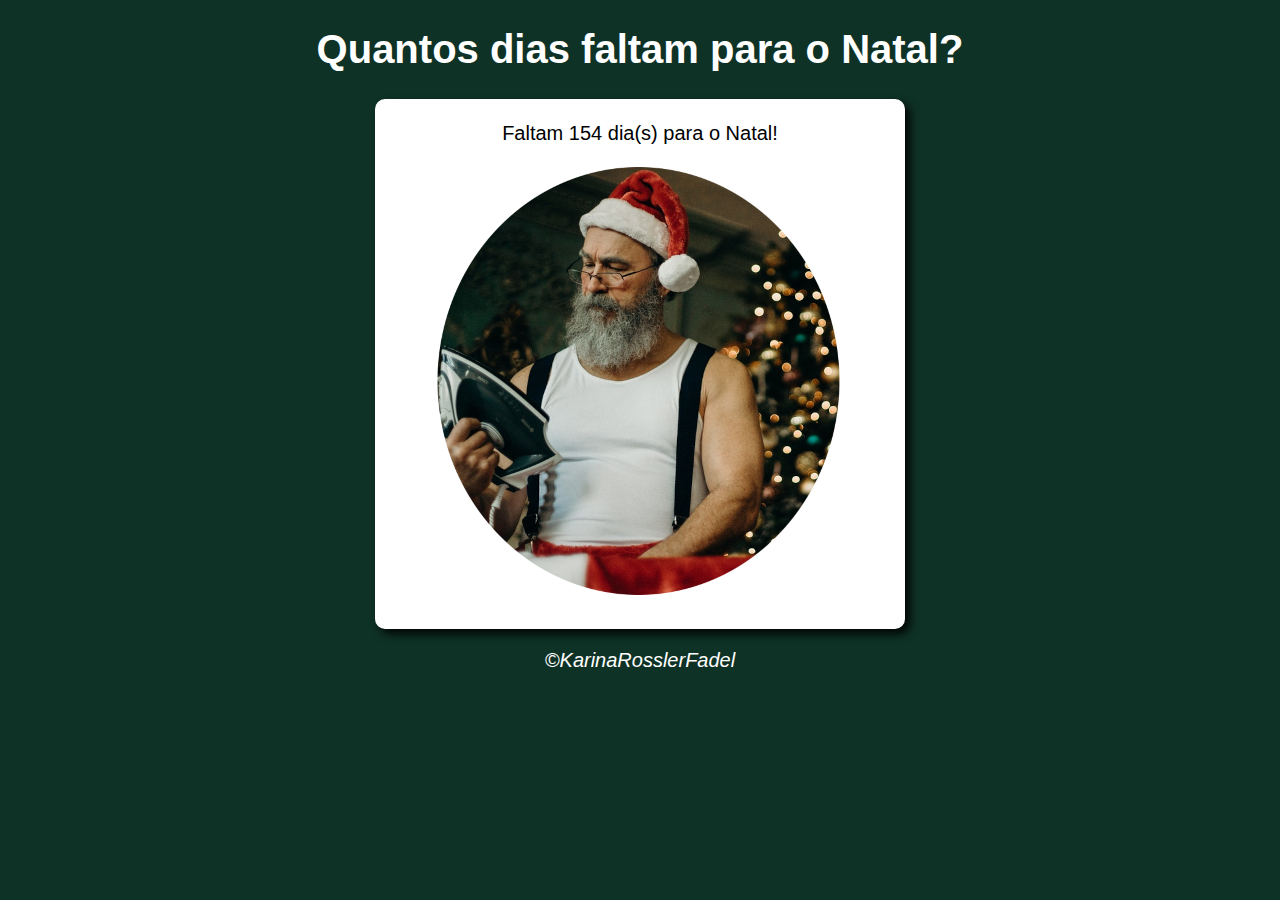
<file: Natal/index.html>
<!DOCTYPE html>
<html lang="pt-br">
<head>
    <meta charset="UTF-8">
    <meta http-equiv="X-UA-Compatible" content="IE=edge">
    <meta name="viewport" content="width=device-width, initial-scale=1.0">
    <title>Vem Natal!</title>
    <link rel="stylesheet" href="style.css">
    <link rel="shortcut icon" href="favicon.ico" type="image/x-icon">
</head>
<body onload = "carregar()">
    <header>
        <h1>Quantos dias faltam para o Natal?</h1>
    </header>
    <section>
        <div id="msg">
            Aqui vai aparecer a mensagem...
            
        </div>
        <div id="imagem">
    
        <img id= "foto" src="papainoel.png" alt="foto de papai noel">
        

        </div>
    </section>
    <footer>
        <p>&copy;KarinaRosslerFadel</p>
    </footer>
    <script src="natal.js"></script>
    
    
</body>
</html>
</file>
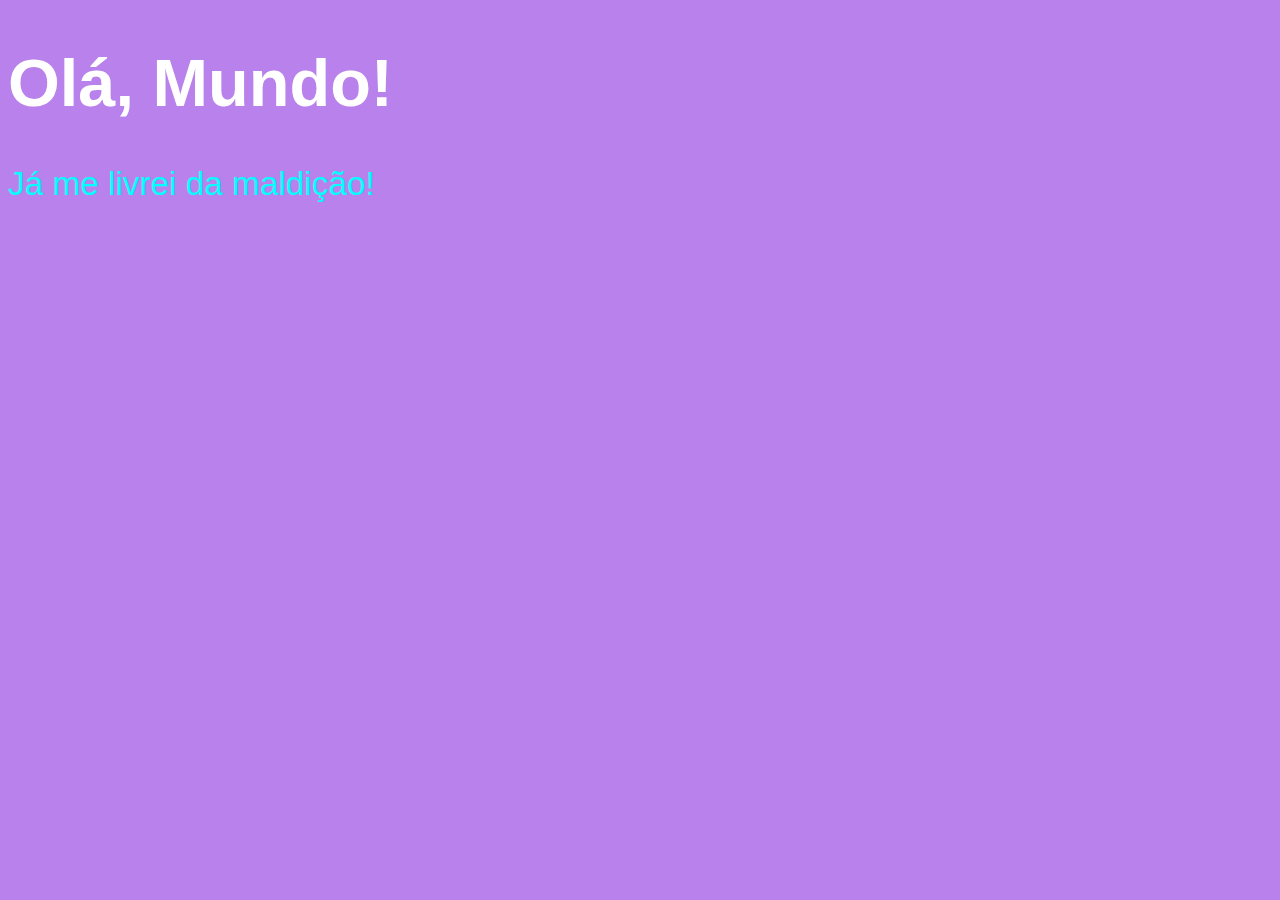
<file: ex001.html>
<!DOCTYPE html>
<html lang="pt-br">
<head>
    <meta charset="UTF-8">
    <meta http-equiv="X-UA-Compatible" content="IE=edge">
    <meta name="viewport" content="width=device-width, initial-scale=1.0">
    <title>Meu primeiro programa</title>
    <style>
        body {
            background-color: rgb(184, 129, 235);
            color: cyan;
            font: normal 25pt Arial;
        }
        h1 {
            color: white;
        }
    </style>
</head>
<body>
    <h1>Olá, Mundo!</h1>
    <p>Já me livrei da maldição!</p>
    <script>
        window.alert ('Minha primeira mensagem!')
        window.confirm ('Está gostando de JS?')
        window.prompt ('Qual é seu nome?')
    </script>
</body>
</html>
</file>
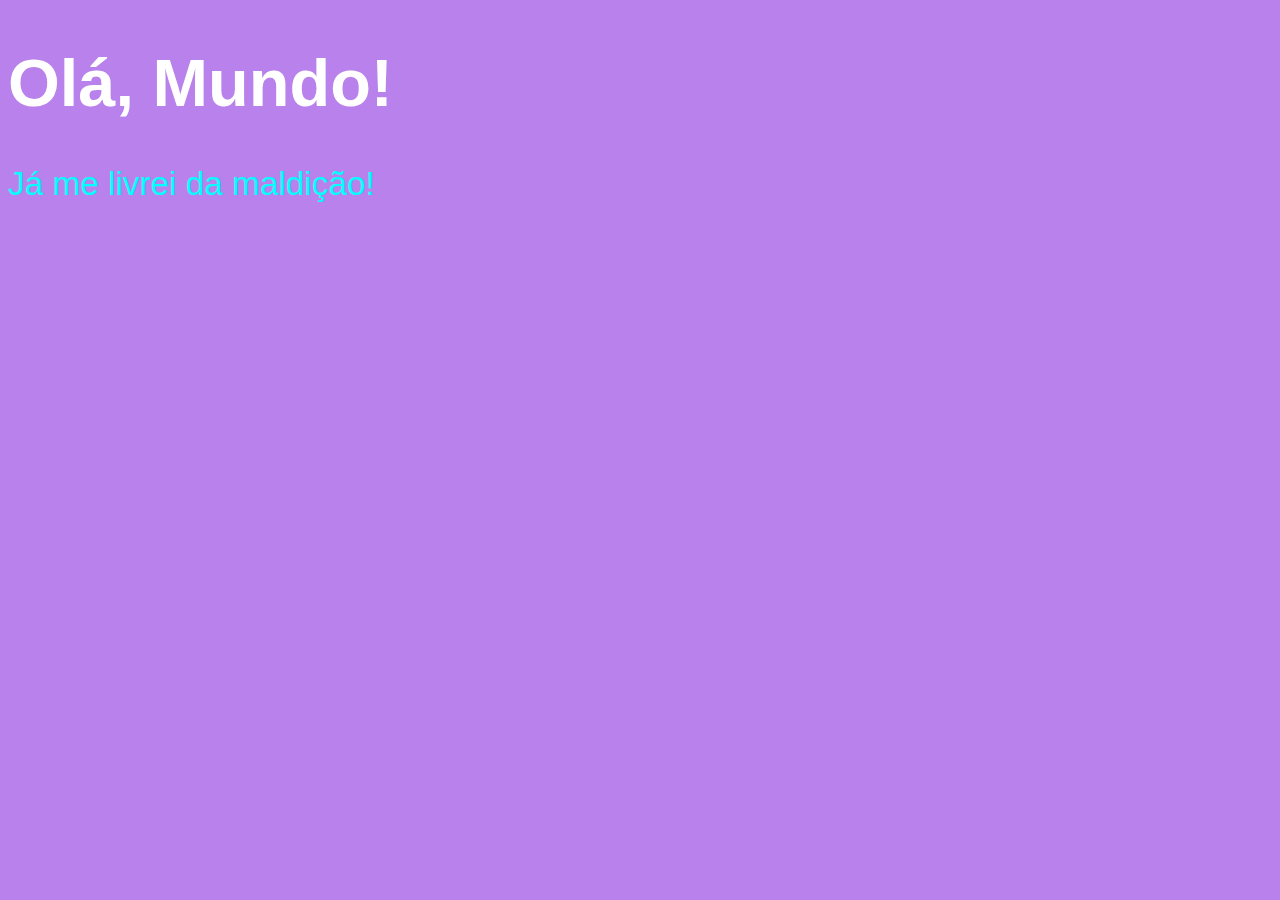
<file: ex002.html>
<!DOCTYPE html>
<html lang="pt-br">
<head>
    <meta charset="UTF-8">
    <meta http-equiv="X-UA-Compatible" content="IE=edge">
    <meta name="viewport" content="width=device-width, initial-scale=1.0">
    <title>Meu primeiro programa</title>
    <style>
        body {
            background-color: rgb(184, 129, 235);
            color: cyan;
            font: normal 25pt Arial; /*comentarios em CSS*/
        }
        h1 {
            color: white;
        }
    </style>
</head>
<body>
    <h1>Olá, Mundo!</h1><!--Comentários em html-->
    <p>Já me livrei da maldição!</p>
    <script>
       var nome = window.prompt ('Qual é seu nome?')/*comentários em Js*/
       window.alert ('É um grande prazer em te conhecer, '+ nome +'!' )/*Concatenação*/
    </script>
</body>
</html>
</file>
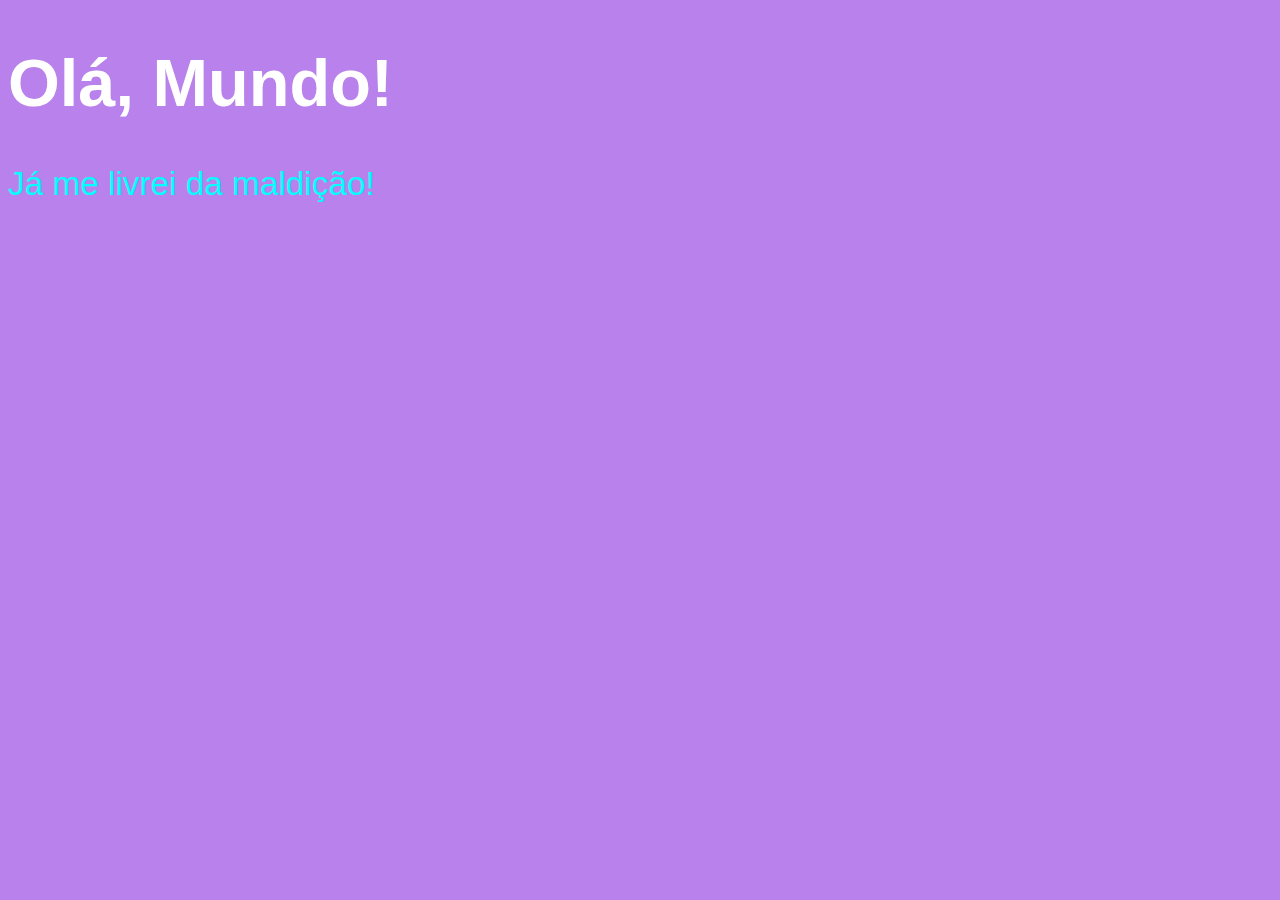
<file: ex003.html>
<!DOCTYPE html>
<html lang="pt-br">
<head>
    <meta charset="UTF-8">
    <meta http-equiv="X-UA-Compatible" content="IE=edge">
    <meta name="viewport" content="width=device-width, initial-scale=1.0">
    <title>Meu primeiro programa</title>
    <style>
        body {
            background-color: rgb(184, 129, 235);
            color: cyan;
            font: normal 25pt Arial; /*comentarios em CSS*/
        }
        h1 {
            color: white;
        }
    </style>
</head>
<body>
    <h1>Olá, Mundo!</h1><!--Comentários em html-->
    <p>Já me livrei da maldição!</p>
    <script>
      var n1 = Number ( window.prompt ('Digite um número:'))
      var n2 = Number ( window.prompt ('Digite outro número:'))
      var s = n1 + n2
      window.alert (`A soma dos números ${n1} e ${n2} é igual a ${s}`)
    </script>
</body>
</html>
</file>
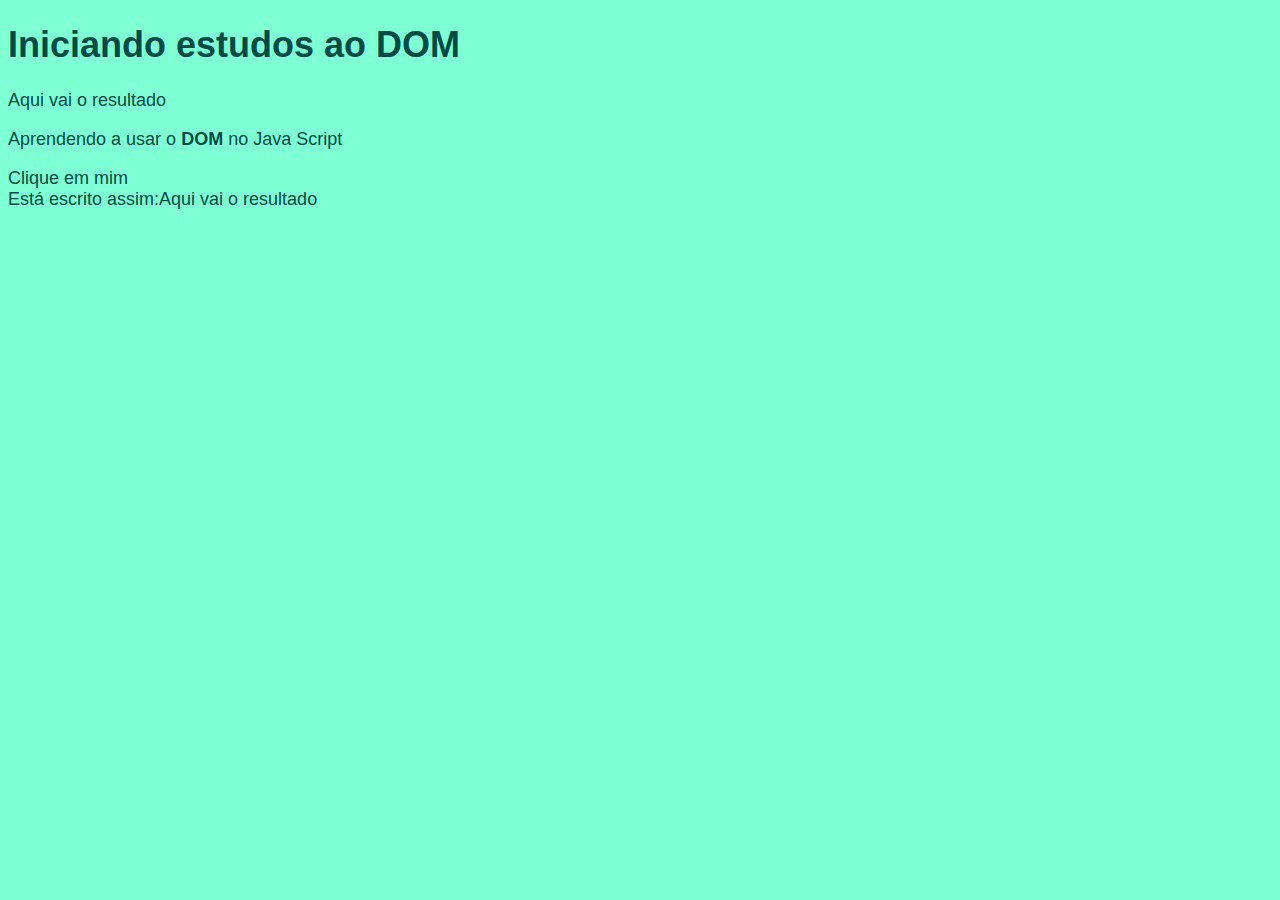
<file: ex005.html>
<!DOCTYPE html>
<html lang="pt-br">
<head>
    <meta charset="UTF-8">
    <meta http-equiv="X-UA-Compatible" content="IE=edge">
    <meta name="viewport" content="width=device-width, initial-scale=1.0">
    <title>Introdução ao DOM</title>
    <style>
        body{
            background-color: aquamarine;
            color: rgb(4, 75, 71);
            font: normal 18px Arial;
        }
    </style>
</head>
<body>
    <h1>Iniciando estudos ao DOM </h1>
    <p>Aqui vai o resultado</p>
    <p>Aprendendo a usar o <strong>DOM</strong> no Java Script</p>
    <div>Clique em mim</div>

    <script>
        var p1 = window.document.getElementsByTagName('p')[0]
        window.document.write('Está escrito assim:'+ p1.innerText)

    </script>


    
</body>
</html>
</file>
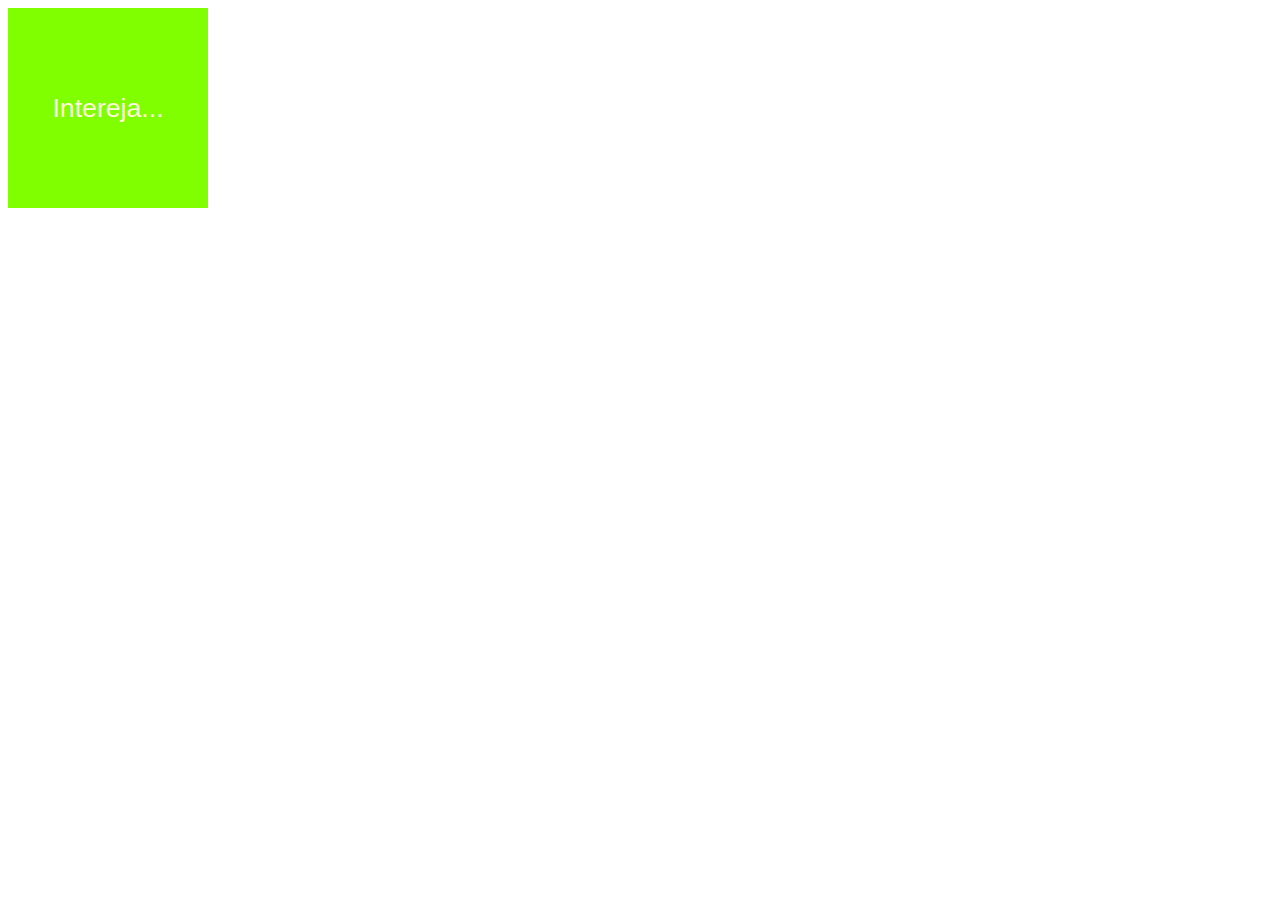
<file: ex006.html>
<!DOCTYPE html>
<html lang="pt-br">
<head>
    <meta charset="UTF-8">
    <meta http-equiv="X-UA-Compatible" content="IE=edge">
    <meta name="viewport" content="width=device-width, initial-scale=1.0">
    <title>Eventos DOM</title>
    <style>
        div#area{
            font:normal 20pt Arial;
            background: #7fff00;
            color: cornsilk;
            width: 200px;
            height: 200px;
            line-height: 200px;
            text-align: center;
        }
    </style>
</head>
<body>
    <div id="area" onclick="clicar()" onmouseenter="entrar()" onmouseout="sair()">
        Intereja...
    </div>
    <script>
        var a = window.document.getElementById('area')
        function clicar() {
            
            a.innerText = 'Clicou!'
            a.style.background = 'red'
        }
        function entrar() {
            a.innerText = 'Entrou!'
        }
        function sair(){
            a.innerText = 'Saiu!'        
            a.style.background = '#7fff00'
        }

    </script>
</body>
</html>
</file>
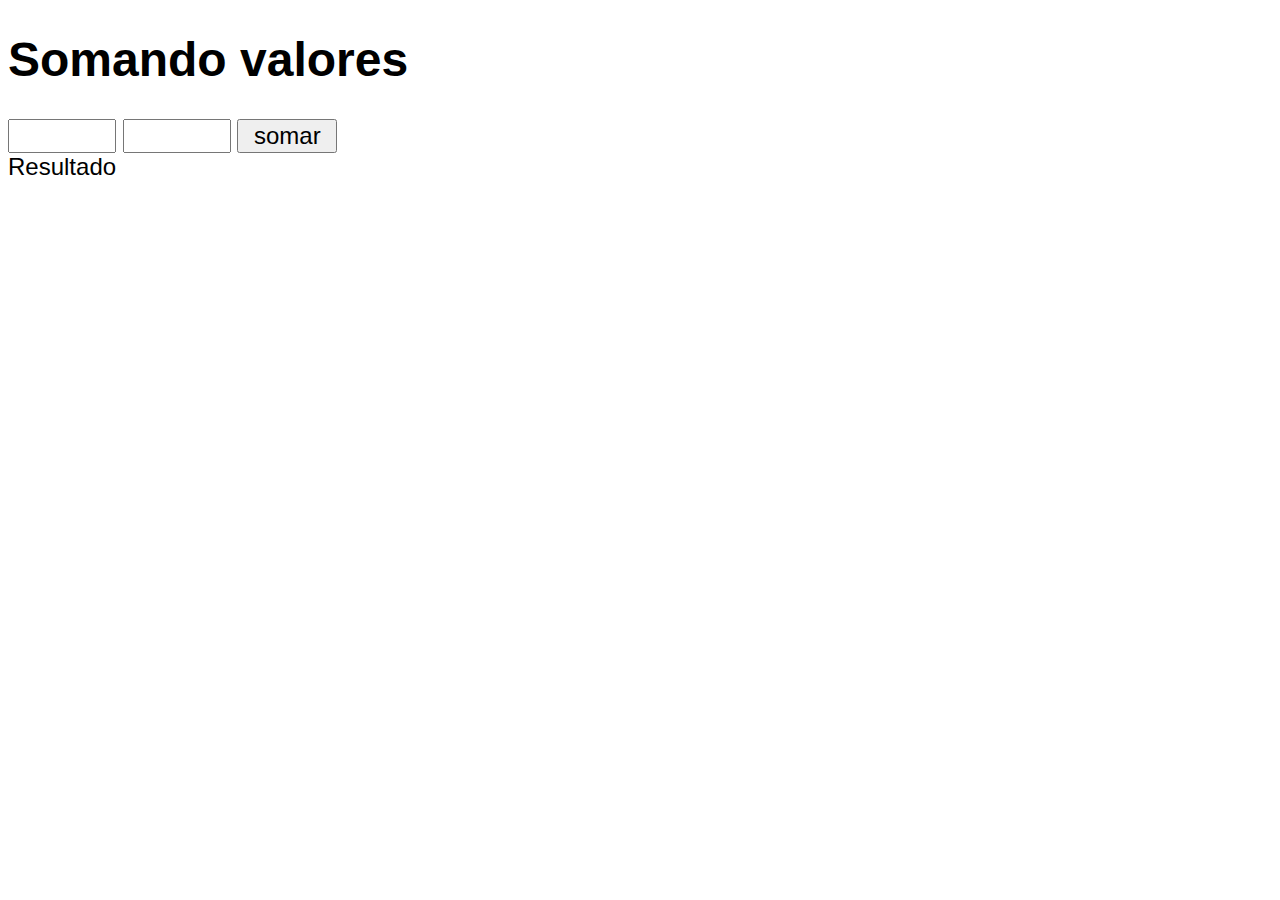
<file: ex007.html>
<!DOCTYPE html>
<html lang="pt-br">
<head>
    <meta charset="UTF-8">
    <meta http-equiv="X-UA-Compatible" content="IE=edge">
    <meta name="viewport" content="width=device-width, initial-scale=1.0">
    <title>Somando números</title>
    <style>
        body{
            font: normal 18pt Arial;
        
        }
        input{ 
            font: normal 18pt Arial;
            width: 100px;
        }
        div#resp{
            margin-top: 100px;
        }
    </style>
</head>
<body>
    <h1>Somando valores</h1>
    <input type="number" name="textn1" id="textn1">
    <input type="number" name="textn2" id="textn2">
    <input type="button" value="somar" onclick="somar()">
    <div id='res'>Resultado</div>

    <script>
        function somar() {
            var tn1 = window.document.getElementById('textn1')
            var tn2 = window.document.querySelector('input#textn2')
            var res = window.document.getElementById('res')
            var n1 = Number(tn1.value)
            var n2 = Number(tn2.value)
            var s = n1 + n2
            res.innerHTML = s
        }
    </script>
    
</body>
</html>
</file>
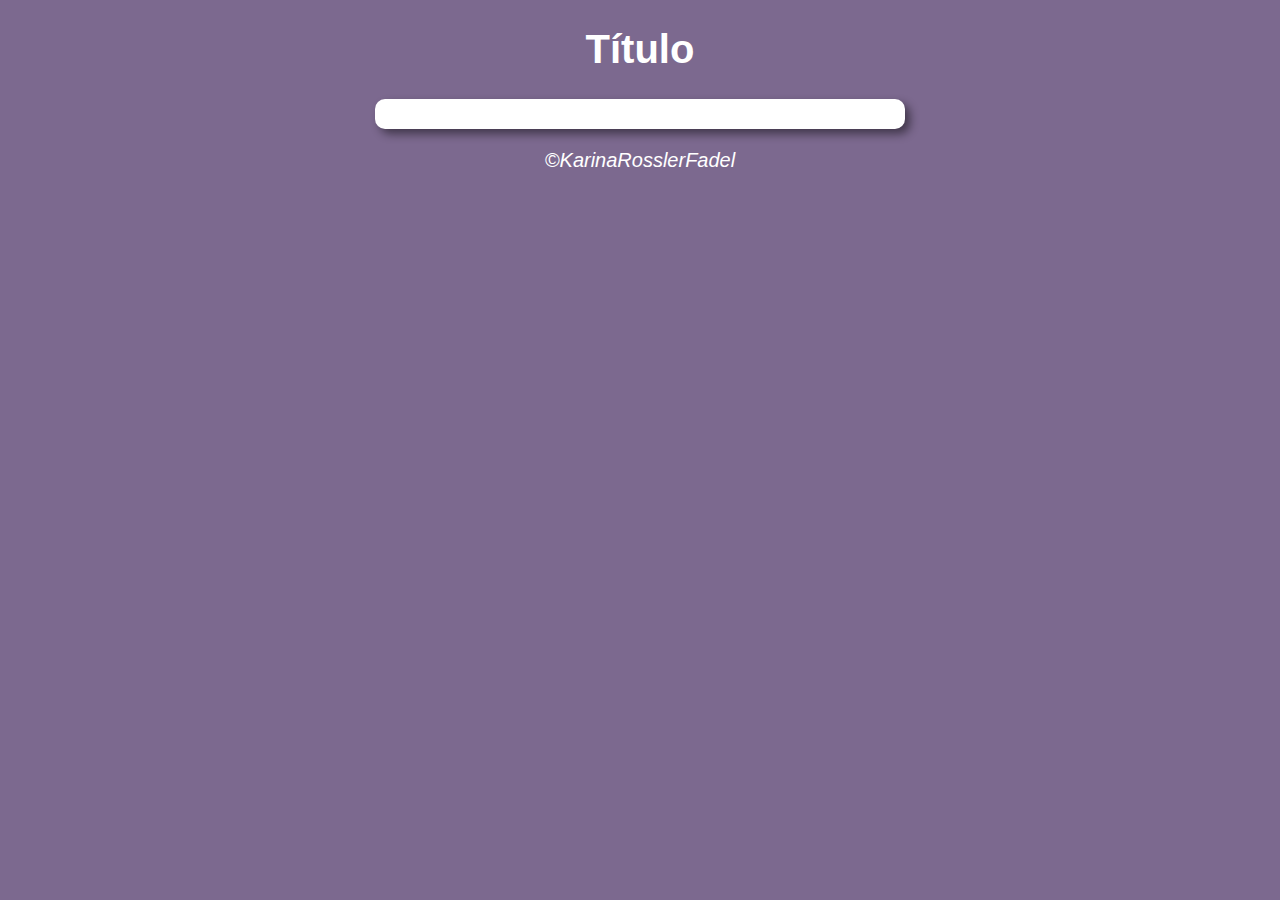
<file: ex013.html>
<!DOCTYPE html>
<html lang="pt-br">
<head>
    <meta charset="UTF-8">
    <meta http-equiv="X-UA-Compatible" content="IE=edge">
    <meta name="viewport" content="width=device-width, initial-scale=1.0">
    <title>Modelo de exercicios</title>
    <link rel="stylesheet" href="style.css">
</head>
<body>
    <header>
        <h1>Título</h1>
    </header>
    <section>
        <div>

        </div>
        <div>

        </div>
    </section>
    <footer>
        <p>&copy;KarinaRosslerFadel</p>
    </footer>
    <script src="script.js"></script>
    
    
</body>
</html>
</file>
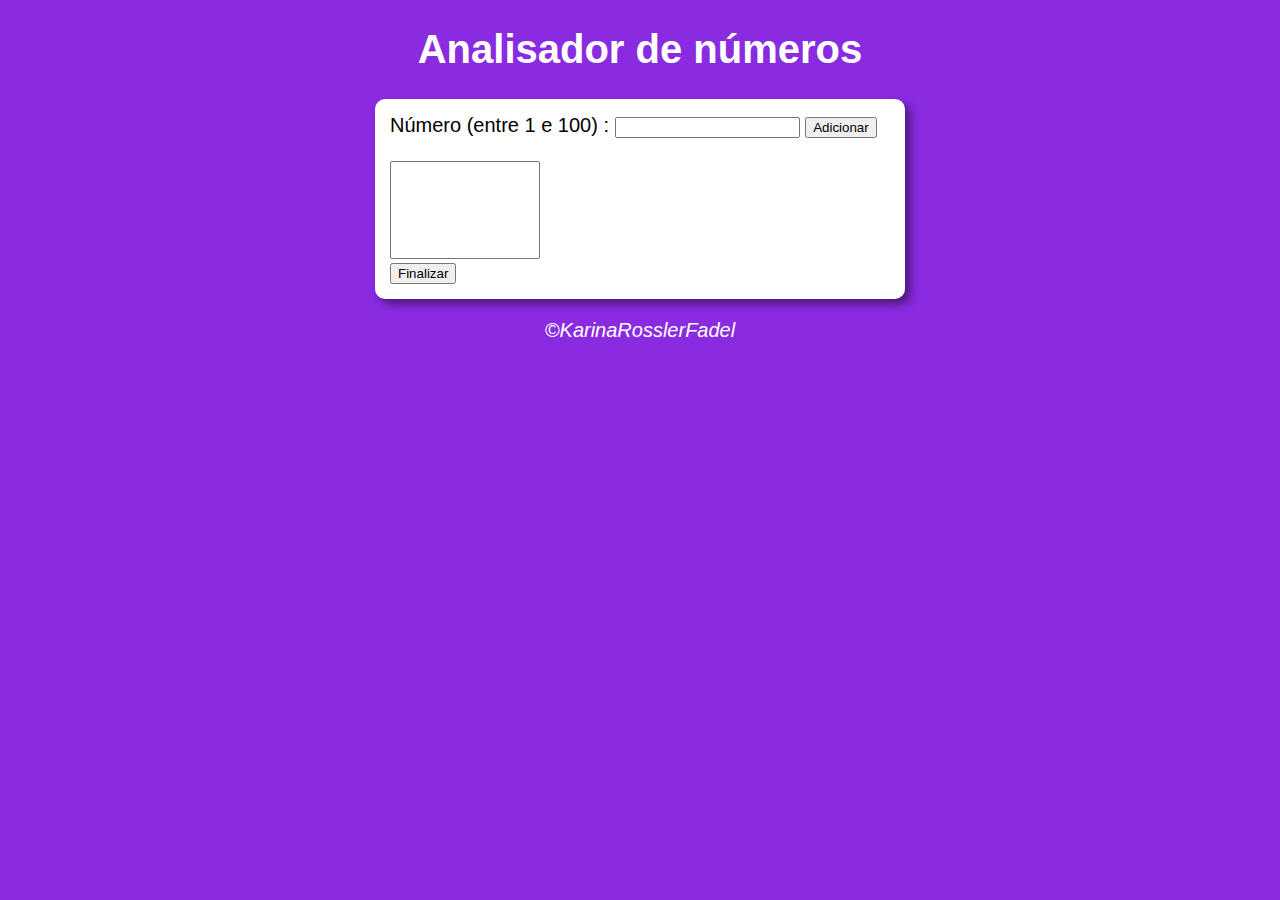
<file: analisador de numeros/ex024.html>
<!DOCTYPE html>
<html lang="pt-br">
<head>
    <meta charset="UTF-8">
    <meta http-equiv="X-UA-Compatible" content="IE=edge">
    <meta name="viewport" content="width=device-width, initial-scale=1.0">
    <title>Analisador de números</title>
    <link rel="stylesheet" href="style.css">
</head>
<body>

    <header>
        <h1>Analisador de números</h1>
    </header>

    <section>
        <div>
            Número (entre 1 e 100) :
            <input type="number" name="fnum" id="fnum">
            <input type="button" value="Adicionar" onclick="adicionar()">
            <br><br><select name="flista" id="flista" size="6"></select>   
            <br><input type="button" value="Finalizar" onclick="finalizar()">         
        </div>

        <div id="res">
                                 
        </div>

    </section>
    <footer>
        <p>&copy;KarinaRosslerFadel</p>
    </footer>
    <script src="script.js"></script>
    
    
</body>
</html>
</file>
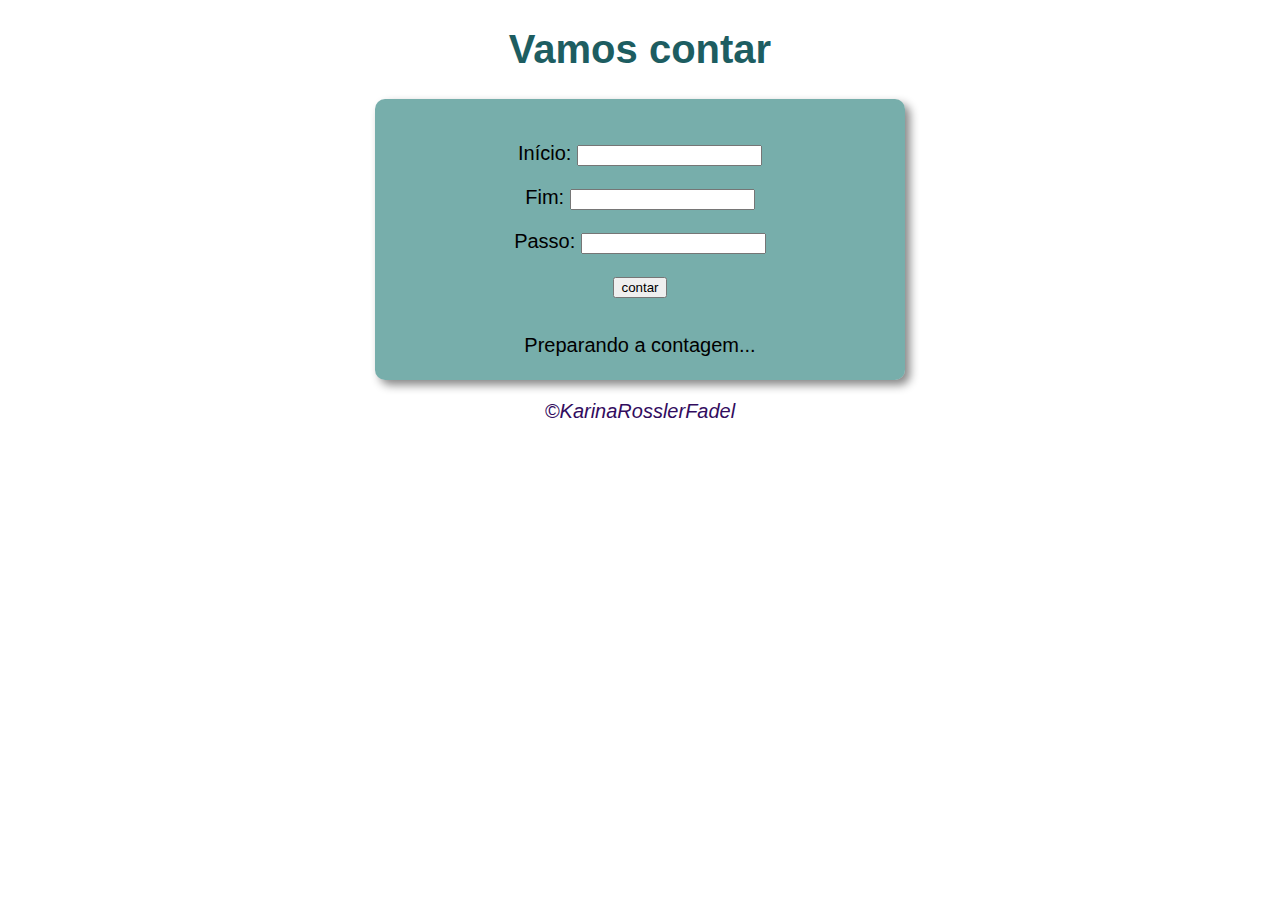
<file: contador/ex016.html>
<!DOCTYPE html>
<html lang="pt-br">
<head>
    <meta charset="UTF-8">
    <meta http-equiv="X-UA-Compatible" content="IE=edge">
    <meta name="viewport" content="width=device-width, initial-scale=1.0">
    <title>Super contador</title>
    <link rel="stylesheet" href="style.css">
</head>
<body>

    <header>
        <h1>Vamos contar</h1>
    </header>

    <section>
        <div id="dados">
            <p> Início: <input type="number" name="inicio" id="txti"></p>
            <p> Fim: <input type="number" name="fim" id="txtf"></p>
            <p> Passo: <input type="number" name="passo" id="txtp"></p>
            <p><input type="button" value="contar" onclick="contar()"></p>
        </div>

        <div id="res">
            Preparando a contagem...
          
        </div>

    </section>
    <footer>
        <p>&copy;KarinaRosslerFadel</p>
    </footer>
    <script src="script.js"></script>
    
    
</body>
</html>
</file>
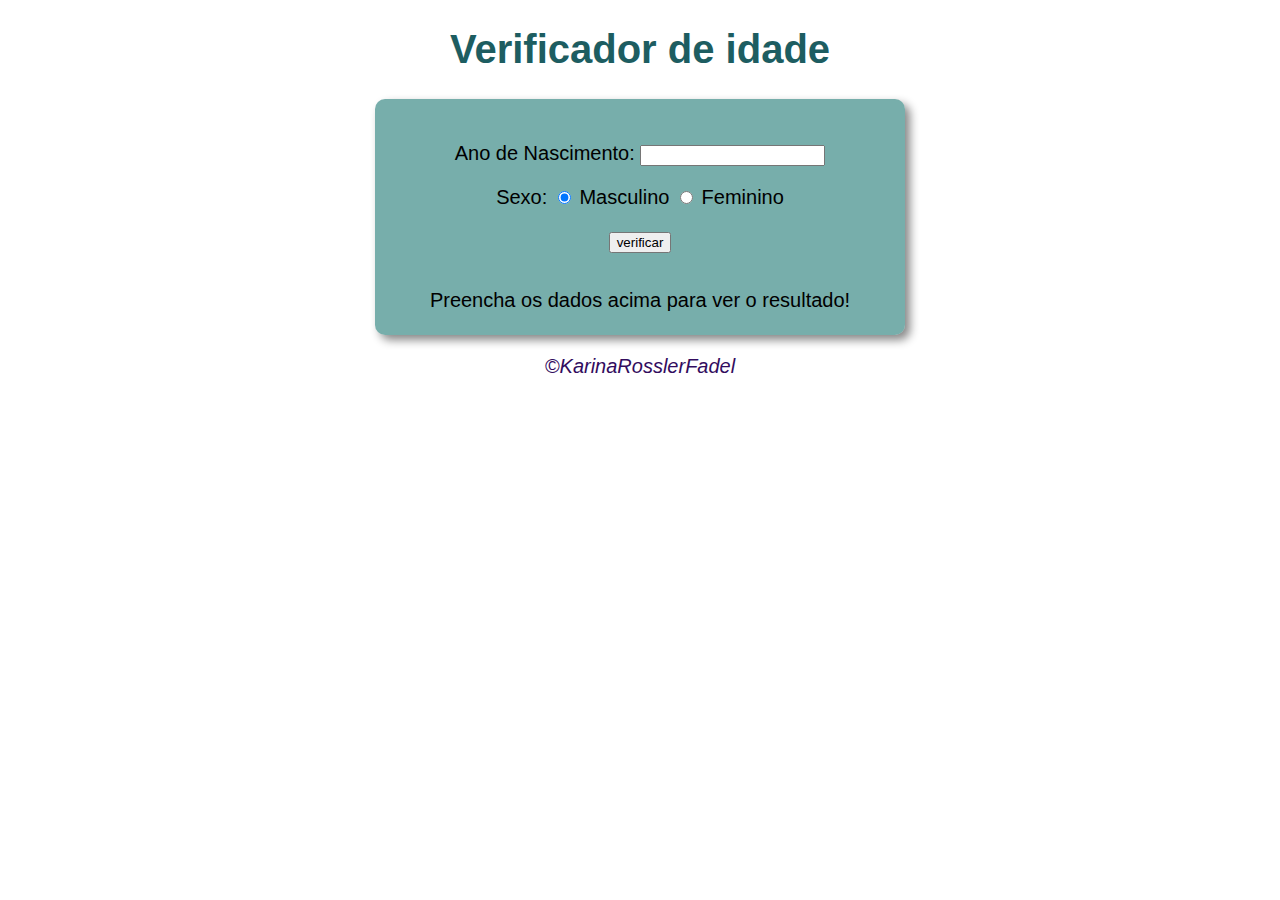
<file: idade/ex014.html>
<!DOCTYPE html>
<html lang="pt-br">
<head>
    <meta charset="UTF-8">
    <meta http-equiv="X-UA-Compatible" content="IE=edge">
    <meta name="viewport" content="width=device-width, initial-scale=1.0">
    <title>Verificador de idade</title>
    <link rel="stylesheet" href="style.css">
</head>
<body>

    <header>
        <h1>Verificador de idade</h1>
    </header>

    <section>
        <div >
            <p> Ano de Nascimento:
                <input type="number" id="txtano" name="txtano" min="0">
            </p>
            <p> Sexo:
                <input type="radio" name="radsex" id="masc" checked>
                <label for="masc">Masculino</label>
                <input type="radio" name="radsex" id="fem">
                <label for="fem" > Feminino</label>
            </p>
            <p>
                <input type="button" value="verificar" onclick="verificar()">
            </p>
        </div>

        <div id="res">
            Preencha os dados acima para ver o resultado!
        </div>

    </section>
    <footer>
        <p>&copy;KarinaRosslerFadel</p>
    </footer>
    <script src="script.js"></script>
    
    
</body>
</html>
</file>
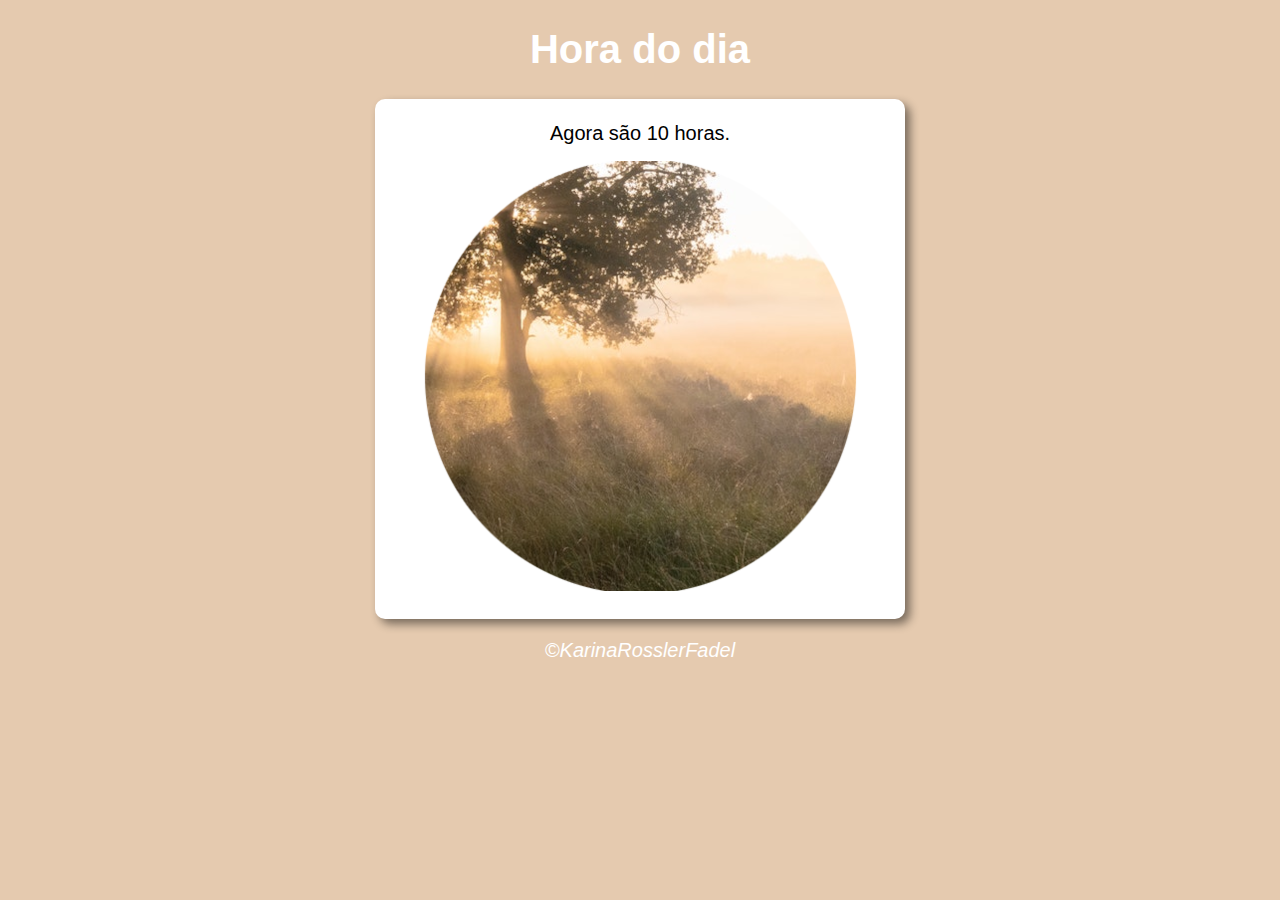
<file: Modelo (cópia)/ex013.html>
<!DOCTYPE html>
<html lang="pt-br">
<head>
    <meta charset="UTF-8">
    <meta http-equiv="X-UA-Compatible" content="IE=edge">
    <meta name="viewport" content="width=device-width, initial-scale=1.0">
    <title>Hora do dia</title>
    <link rel="stylesheet" href="style.css">
</head>
<body onload = "carregar()">
    <header>
        <h1>Hora do dia</h1>
    </header>
    <section>
        <div id="msg">
            Aqui vai aparecer a mensagem...
            
        </div>
        <div id="imagem">
    
        <img id= "foto" src="manha.png" alt="foto de dia">
        

        </div>
    </section>
    <footer>
        <p>&copy;KarinaRosslerFadel</p>
    </footer>
    <script src="script.js"></script>
    
    
</body>
</html>
</file>
<file: Natal/style.css>
body{
    font: normal 15pt Arial;
    background-color: #0f3226
}

header{
 color: white;
 text-align: center;
}

section{
    background-color:white;
    border-radius: 10px;
    padding: 15px;
    width: 500px;
    margin: auto;
    box-shadow: 5px 5px 10px rgba(0, 0, 0, 0.932);
}

div{
    text-align: center;
    padding: 8px;
}

footer{
    color: white;
    text-align: center;
    font-style: italic;
}
</file>
<file: style.css>
body{
    background-color: rgb(124, 105, 143);
    font: normal 15pt Arial;

}
header{
 color: white;
 text-align: center;

}
section{
    background-color: white;
    border-radius: 10px;
    padding: 15px;
    width: 500px;
    margin: auto;
    box-shadow: 5px 5px 10px rgba(0, 0, 0, 0.473);

}
footer{
    color: white;
    text-align: center;
    font-style: italic;

}
</file>
<file: analisador de numeros/style.css>
body{
    background-color: blueviolet;
    font: normal 15pt Arial;

}
header{
    text-align: center;
    color: white
 


}
section{
    border-radius: 10px;
    padding: 15px;
    width: 500px;
    margin: auto;
    box-shadow: 5px 5px 10px rgba(0, 0, 0, 0.473);
    background-color: white
    
}


select#flista{
    width: 150px;
}

footer{
    text-align: center;
    font-style: italic;
    color: white

}
</file>
<file: contador/style.css>
body{
    font: normal 15pt Arial;

}
header{
 color: rgb(29, 93, 97);
 text-align: center;

}
section{
    background-color: rgba(20, 116, 111, 0.582);
    border-radius: 10px;
    padding: 15px;
    width: 500px;
    margin: auto;
    box-shadow: 5px 5px 10px rgba(0, 0, 0, 0.473);
}

div{
    text-align: center;
    padding: 8px;
}

footer{
    color: rgb(50, 12, 94);
    text-align: center;
    font-style: italic;

}
</file>
<file: idade/style.css>
body{
    font: normal 15pt Arial;

}
header{
 color: rgb(29, 93, 97);
 text-align: center;

}
section{
    background-color: rgba(20, 116, 111, 0.582);
    border-radius: 10px;
    padding: 15px;
    width: 500px;
    margin: auto;
    box-shadow: 5px 5px 10px rgba(0, 0, 0, 0.473);
}

div{
    text-align: center;
    padding: 8px;
}

footer{
    color: rgb(50, 12, 94);
    text-align: center;
    font-style: italic;

}
</file>
<file: Modelo (cópia)/style.css>
body{
    font: normal 15pt Arial;

}
header{
 color: white;
 text-align: center;

}
section{
    background-color: white;
    border-radius: 10px;
    padding: 15px;
    width: 500px;
    margin: auto;
    box-shadow: 5px 5px 10px rgba(0, 0, 0, 0.473);
}

div{
    text-align: center;
    padding: 8px;
}

footer{
    color: white;
    text-align: center;
    font-style: italic;

}
</file>
